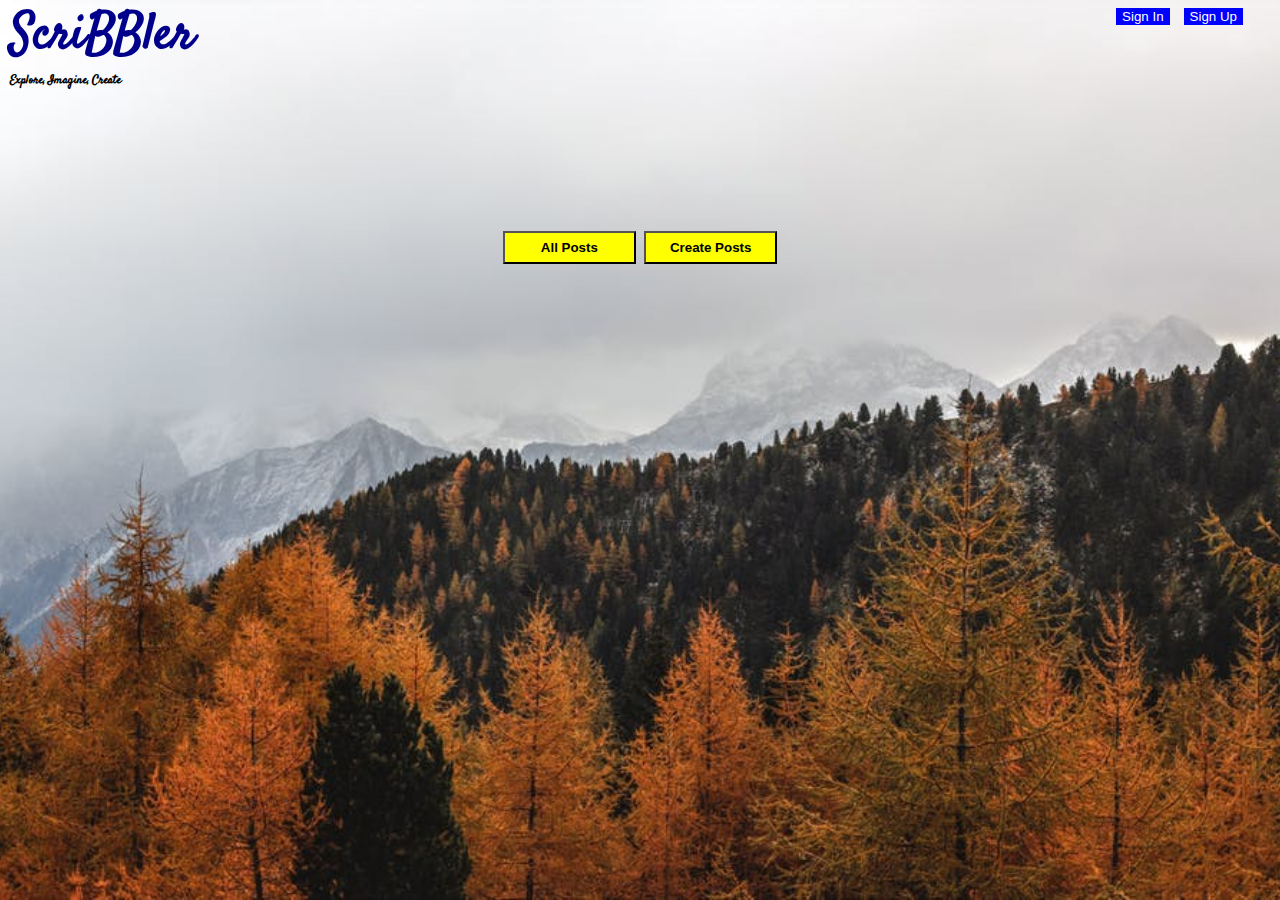
<file: Project6Scribbler/index.html>
<!DOCTYPE html>
<html>
<head>

    <!-- Place all CSS for header in this file -->
    <link href='css\header.css' rel='stylesheet' type='text/css'>
    <link href='https://fonts.googleapis.com/css?family=Satisfy' rel='stylesheet'>

    <!-- Place all CSS for the rest of the elements in this file -->
    <link href='css\index.css' rel='stylesheet' type='text/css'>

	<!-- Place all CSS for fonts in this file -->
    <link href='css\font.css' rel='stylesheet' type='text/css'>
    <meta name="viewport" content="width=device-width, initial-scale=1">

</head>
<body>
    <div id="main-container-div">

        <div class="header">
            <h1 id="scribbler">ScriBBler</h1>
            <h2 id="scribblerSub">Explore, Imagine, Create</h2>
            <div class="button-container">
            <button class="SignBtn" id ="SignInId" onclick="signInfunction()" style="cursor:pointer">Sign In</button>



            <button class="SignBtn" id ="SignUpId" onclick="signupfunction()" style="cursor:pointer">Sign Up</button>

		</div>

            </div>

        <div id="mySignInModal" class="modal">

            <div class="modal-content">
                <!-- The Modal (contains the Sign Up form) -->
                <form  >
                    <div class="modal-header">
                        <span class="closeSignIn">&times;</span>
                        <h1>Welcome Back!</h1>

                        <hr>
                    </div>


                    <div class="modal-body">


                        <label class="labelText"><b>Username</b></label>
                        <input type="text" placeholder="Enter Username" required maxlength="80" minlength="1" size="40">
                        <p></p>
                        <label class="labelText"><b>Password</b></label>
                        <input type="password" placeholder="Enter Password" name="psw" required maxlength="8" minlength="8" size="40">
                        <p></p>

                        <div class="modal-footer">
                            <p><button type="submit" class="signIn" size="50">Sign In</button></p>


                        </div>
                        <p id="not-a-member-id">
                            Not a member ? <span class="not-a-member" style="color:blue;font-weight:bold;cursor:pointer" onclick="not_a_member_func()">Sign Up</span>
                        </p>

                    </div>
                </form>
            </div>
        </div>
        <div id="mySignUpModal" class="modal">

    <div class="modal-content">
            <!-- The Modal (contains the Sign Up form) -->
            <form  >
                <div class="modal-header">
                    <span class="close">&times;</span>
                    <h1>Get Started</h1>

                    <hr>
                </div>


                <div class="modal-body">

                    <label class="labelText"><b>Full name</b></label>
                    <input type="text" placeholder="Enter Full Name" required  maxlength="80" minlength="1" size="40">
                    <p></p>
                    <label class="labelText"><b>Username</b></label>
                    <input type="text" placeholder="Enter Username" required maxlength="80" minlength="1" size="40">
                    <p></p>
                    <label class="labelText"><b>Password</b></label>
                    <input type="password" placeholder="Enter Password" name="psw" required maxlength="8" minlength="8" size="40">
                    <p></p>
                    <label class="labelText"><b>Confirm Password</b></label>
                    <input type="password" placeholder="Confirm Password" name="psw-repeat" required maxlength="8" minlength="8" size="40">
                    <p></p>
                    <div class="modal-footer">
                             <p><button type="submit" class="signup" size="50">Sign Up</button></p>
                    </div>
                </div>
            </form>
        </div>
        </div>



        	<!-- Insert code for Sign Up, Sign In button here. Add code for "ScriBBler" heading and the sub-heading -->


        <div class="postButtons">
            <div class="postBtn-Container">
                    <button class="postBtn" id="apbtn" onclick="parent.location='html/bloglist.html'" style="cursor:pointer"><b>All Posts</b></a></button>

				<button class="postBtn" onclick="createPostFunc()" style="cursor:pointer"><b>Create Posts</b></button>
                <!-- The Modal -->

            </div>
        	<!-- Insert code for All Posts & Create Post button here -->
			
     
        </div>
        <div id="postCreateModalId" class="postCreateModal">

            <!-- Modal content -->
            <div class="modal-content-postCreate">
                <form>
                    <div class="modal-header-postCreate">
                        <span class="close-postCreate">&times;</span>
                        <h1>Pen your Post</h1>
                    </div>
                    <div class="modal-body-postCreate">
                        <label class="labelTextPostCreate"><b>Title:</b></label>
                        <br>
                        <input type="text"  required maxlength="80" minlength="1" size="40">
                        <p></p>
                        <label class="labelTextPostCreate"><b>Content:</b></label>
                        <br>
                        <textarea  rows="10" cols="80"  required></textarea>
                        <p></p>

                    </div>
                    <div class="modal-footer-PostCreate">
                        <p><button type="submit" class="createBtn" size="50">Create</button></p>    </div>
                </form  >
            </div>

        </div>
    </div>



	<!-- Place all Javascript for header in this file -->
	<script src="js/header.js"></script>
	<!-- Place all Javascript for rest of the elements in this file -->
    <script src="js/index.js"></script>

</body>
</html>
</file>
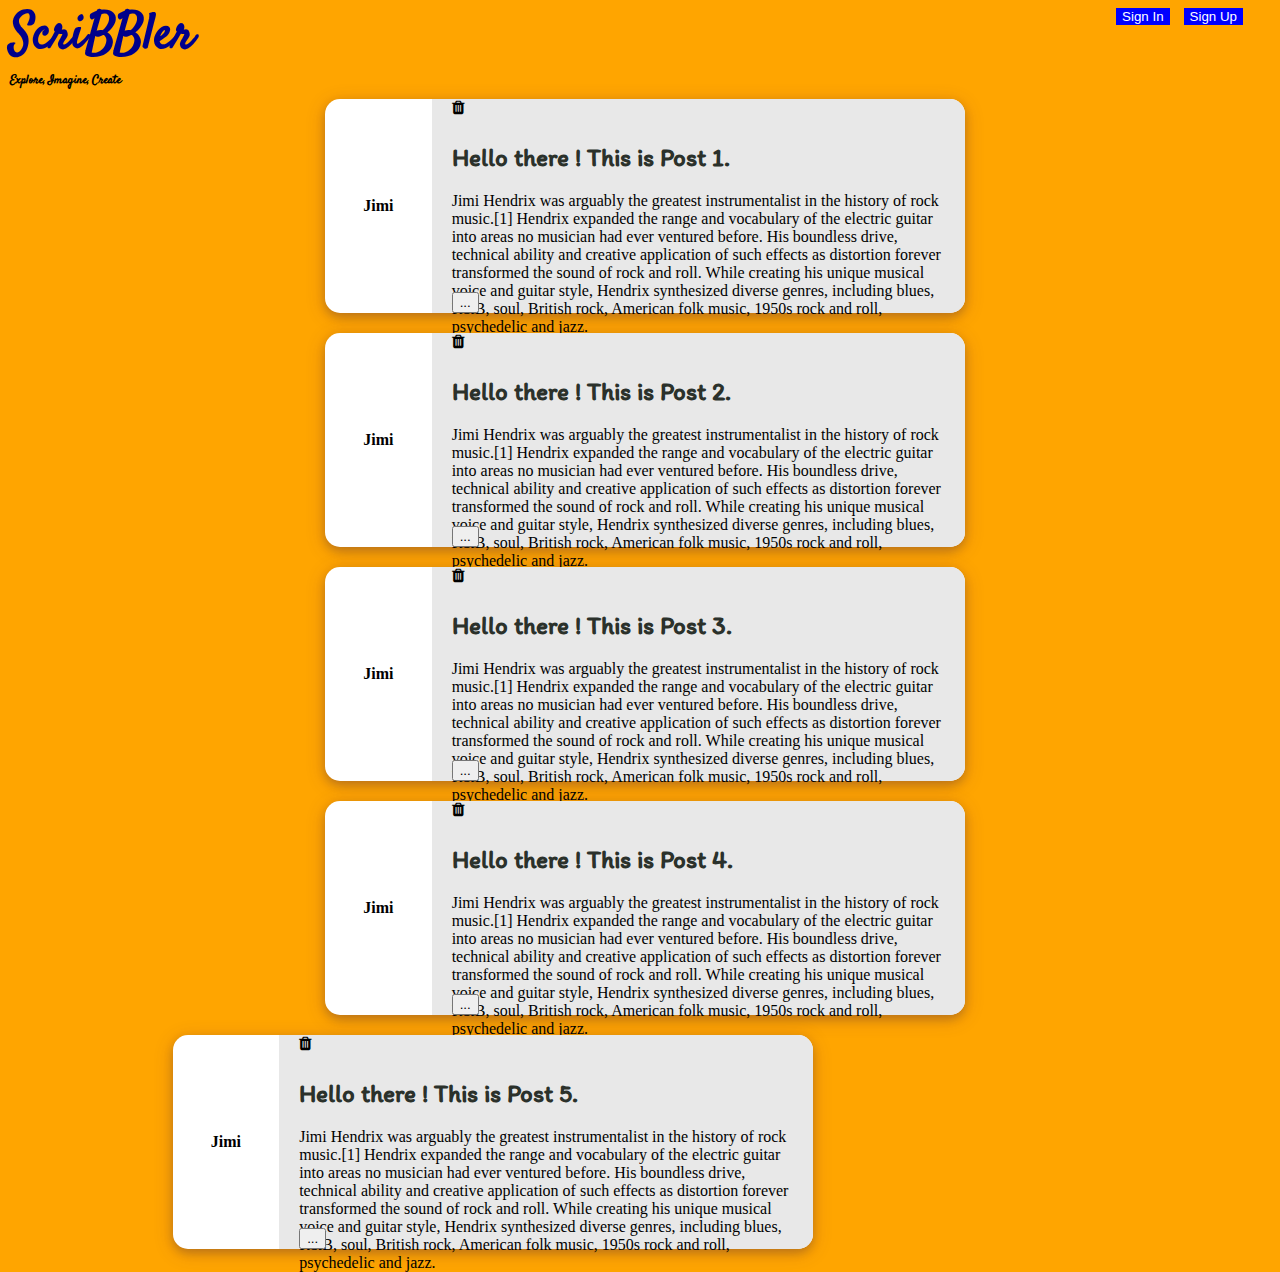
<file: Project6Scribbler/html/bloglist.html>
<!DOCTYPE html>
<html>

<head>
    <link href='..\css\bloglist.css' rel='stylesheet' type='text/css'>    
    <link href='..\css\header.css' rel='stylesheet' type='text/css'>
    <link href='..\css\font.css' rel='stylesheet' type='text/css'>
    <link rel="stylesheet" href="..\font-awesome-4.7.0/css/font-awesome.min.css">
    <style>
    </style>
</head>
<body>
    <div id="main-container-div">
        <div class="header">
 
            <!-- Insert code for Sign Up, Sign In button here. 
                 Add code for "ScriBBler" heading and the sub-heading -->
                <h1 id="scribbler">ScriBBler</h1>
                <h2 id="scribblerSub">Explore, Imagine, Create</h2>
             <div class="button-container">
            <button class="SignBtn" id ="SignInId" onclick="signInfunction()" style="cursor:pointer">Sign In</button>
            <button class="SignBtn" id ="SignUpId" onclick="signupfunction()" style="cursor:pointer">Sign Up</button>
         </div>
         </div>
</div>   
    <div >
        <!-- Insert code for Sign In modal here -->
		 <div id="mySignInModal" class="modal">

           <div class="modal-content">
          
                <form  >
                    <div class="modal-header">
                        <span class="closeSignIn">&times;</span>
                        <h1>Welcome Back!</h1>

                        <hr>
                    </div>
            <div class="modal-body">
                        <label class="labelText"><b>Username</b></label>
                        <input type="text" placeholder="Enter Username" required maxlength="80" minlength="1" size="40">
                        <p></p>
                        <label class="labelText"><b>Password</b></label>
                        <input type="password" placeholder="Enter Password" name="psw" required maxlength="8" minlength="8" size="40">
                        <p></p>
                            <div class="modal-footer">
                            <p><button type="submit" class="signIn" size="50">Sign In</button></p>
                         </div>
                        <p id="not-a-member-id">
                            Not a member ? <span class="not-a-member" style="color:blue;font-weight:bold;cursor:pointer" onclick="not_a_member_func()">Sign Up</span>
                        </p>

                    </div>
                </form>
            </div>
        </div>
    </div>
    <div>

        <!-- Insert code for Sign Up modal here -->
		<div id="mySignUpModal" class="modal">

    <div class="modal-content">
            
            <form  >
                <div class="modal-header">
                    <span class="close">&times;</span>
                    <h1>Get Started</h1>

                    <hr>
                </div>


                <div class="modal-body">

                    <label class="labelText"><b>Full name</b></label>
                    <input type="text" placeholder="Enter Full Name" required  maxlength="80" minlength="1" size="40">
                    <p></p>
                    <label class="labelText"><b>Username</b></label>
                    <input type="text" placeholder="Enter Username" required maxlength="80" minlength="1" size="40">
                    <p></p>
                    <label class="labelText"><b>Password</b></label>
                    <input type="password" placeholder="Enter Password" name="psw" required maxlength="8" minlength="8" size="40">
                    <p></p>
                    <label class="labelText"><b>Confirm Password</b></label>
                    <input type="password" placeholder="Confirm Password" name="psw-repeat" required maxlength="8" minlength="8" size="40">
                    <p></p>
                    <div class="modal-footer">
                             <p><button type="submit" class="signup" size="50">Sign Up</button></p>
                    </div>
                </div>
            </form>
        </div>
        </div>
            
    </div>
	

    <div class="allPostsContainer">
    <div class="post" >
        <div class="post-left">
            <p class="post-username">Jimi</p>
        </div>
        <div class="post-content">

            <!-- Insert code for Trash icon here -->
				<span class='trash' id="button1"><i class="fa fa-trash" ></i> </span>
            <p class="post-title">Hello there ! This is Post 1. </p>
            <p class="post-desc">Jimi Hendrix was arguably the greatest instrumentalist in the history of rock music.[1] Hendrix expanded the range and vocabulary of the electric guitar into areas no musician had ever ventured before. His boundless drive, technical ability and creative application of such effects as distortion forever transformed the sound of rock and roll. While creating his unique musical voice and guitar style, Hendrix synthesized diverse genres, including blues, R&B, soul, British rock, American folk music, 1950s rock and roll, psychedelic and jazz.</p>

            <!-- Insert code for ... icon here -->
			<input type="button" class="icon" value="..." onclick="window.open('./post.html','_self');">
			
                
        </div>
    </div>

    <div class="post" >
        <div class="post-left">
            <p class="post-username">Jimi</p>
        </div>
        <div class="post-content">

                <!-- Insert code for Trash icon here -->
					<span class='trash' id="button2"><i class="fa fa-trash" ></i> </span>
                <p class="post-title">Hello there ! This is Post 2. </p>
                <p class="post-desc">Jimi Hendrix was arguably the greatest instrumentalist in the history of rock music.[1] Hendrix expanded the range and vocabulary of the electric guitar into areas no musician had ever ventured before. His boundless drive, technical ability and creative application of such effects as distortion forever transformed the sound of rock and roll. While creating his unique musical voice and guitar style, Hendrix synthesized diverse genres, including blues, R&B, soul, British rock, American folk music, 1950s rock and roll, psychedelic and jazz.</p>

            
            <!-- Insert code for ... icon here -->
			<input type="button" class="icon" value="..." onclick="window.open('./post.html','_self');">
			
                
                
         
        </div>
    </div>


    <div class="post" >
        <div class="post-left">
            <p class="post-username">Jimi</p>
        </div>
        <div class="post-content">

            <!-- Insert code for Trash icon here -->
				<span class='trash' id="button3"><i class="fa fa-trash" ></i> </span>
                <p class="post-title">Hello there ! This is Post 3. </p>
                <p class="post-desc">Jimi Hendrix was arguably the greatest instrumentalist in the history of rock music.[1] Hendrix expanded the range and vocabulary of the electric guitar into areas no musician had ever ventured before. His boundless drive, technical ability and creative application of such effects as distortion forever transformed the sound of rock and roll. While creating his unique musical voice and guitar style, Hendrix synthesized diverse genres, including blues, R&B, soul, British rock, American folk music, 1950s rock and roll, psychedelic and jazz.</p>

            <!-- Insert code for ... icon here -->
			<input type="button" class="icon" value="..." onclick="window.open('./post.html','_self');">
	</div>
    </div>
    <div class="post" >
        <div class="post-left">
            <p class="post-username">Jimi</p>
        </div>
        <div class="post-content">

            <!-- Insert code for Trash icon here -->
				<span class='trash' id="button4"><i class="fa fa-trash" ></i> </span>
                <p class="post-title">Hello there ! This is Post 4. </p>
                <p class="post-desc">Jimi Hendrix was arguably the greatest instrumentalist in the history of rock music.[1] Hendrix expanded the range and vocabulary of the electric guitar into areas no musician had ever ventured before. His boundless drive, technical ability and creative application of such effects as distortion forever transformed the sound of rock and roll. While creating his unique musical voice and guitar style, Hendrix synthesized diverse genres, including blues, R&B, soul, British rock, American folk music, 1950s rock and roll, psychedelic and jazz.</p>

            <!-- Insert code for ... icon here -->
			<input type="button" class="icon" value="..." onclick="window.open('./post.html','_self');">
			
            
                
                
        </div>
    </div>
    <div class="post" >
            <div class="post-left">
                <p class="post-username">Jimi</p>
            </div>
            <div class="post-content">

                <!-- Insert code for Trash icon here -->
					<span class='trash' id="button5"><i class="fa fa-trash" ></i> </span>
                    <p class="post-title">Hello there ! This is Post 5. </p>
                    <p class="post-desc">Jimi Hendrix was arguably the greatest instrumentalist in the history of rock music.[1] Hendrix expanded the range and vocabulary of the electric guitar into areas no musician had ever ventured before. His boundless drive, technical ability and creative application of such effects as distortion forever transformed the sound of rock and roll. While creating his unique musical voice and guitar style, Hendrix synthesized diverse genres, including blues, R&B, soul, British rock, American folk music, 1950s rock and roll, psychedelic and jazz.</p>
                
                <!-- Insert code for ... icon here -->
            <input type="button" class="icon" value="..." onclick="window.open('./post.html','_self');">
			 
               
            </div>
        </div>

        <div>

            <!-- Insert code for delete modal here -->
            <div id="deleteModal" class="modal">
            <div class="modal-content"  id="trashContent">
               <span class="close">&times;</span>
                <P class="modal-header" id="trashHeader"> Are you sure want to delete the post?</P>

                <span>
			    <button type="button"  id="yesbutton">Yes</button>
			    <button type="button"  id="nobutton">No</button>
                </span>
            </div>

        </div>
        </div>
        
</div>
    <script src="..\js\bloglist.js">  </script>
    <script src="..\js\header.js"> </script>
</body>

</html>
</file>
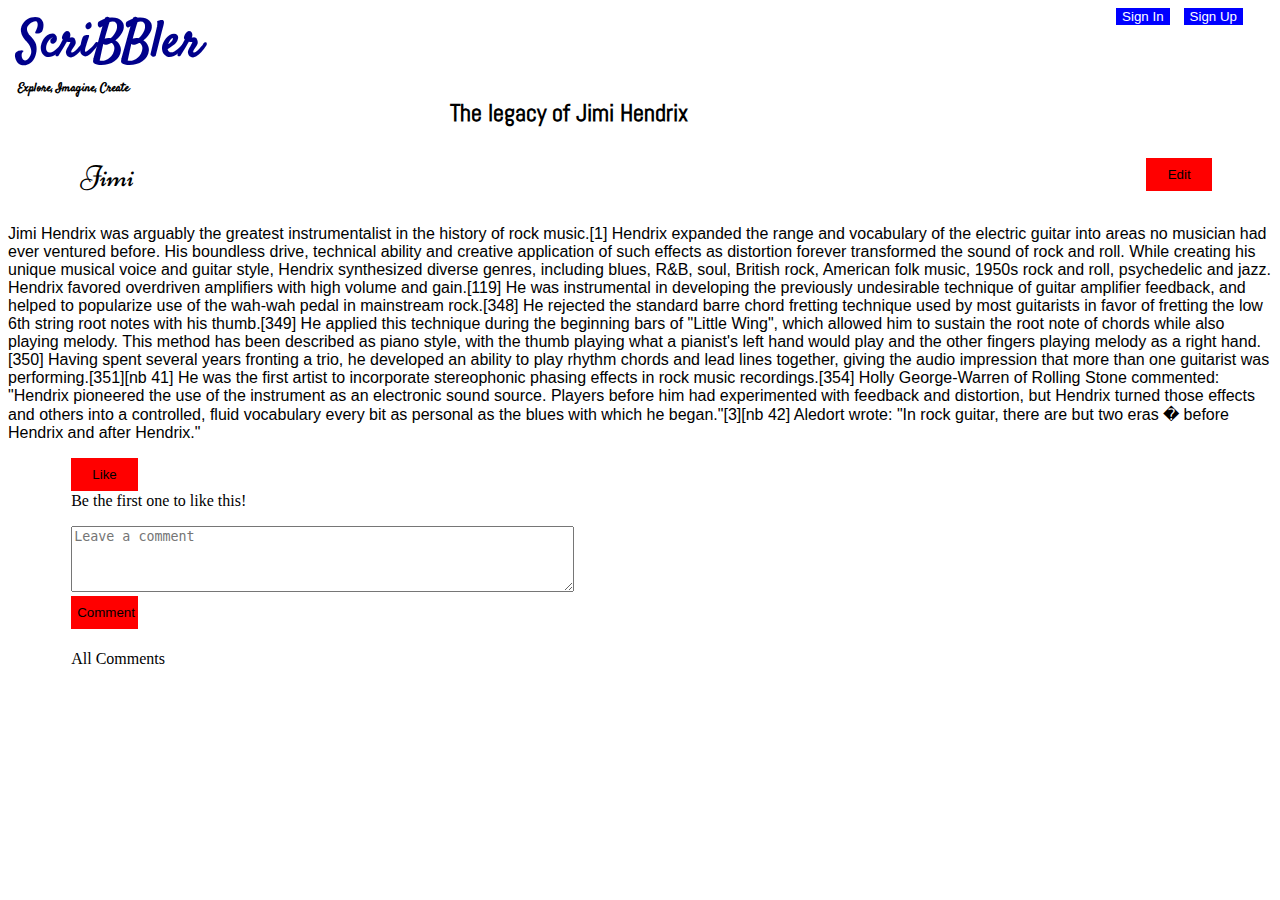
<file: Project6Scribbler/html/post.html>
<!DOCTYPE html>
<head>
        
        <link href='..\css\post.css' rel='stylesheet' type='text/css'>
        <link href='..\css\header.css' rel='stylesheet' type='text/css'>
        <link rel="stylesheet" href="..\font-awesome-4.7.0/css/font-awesome.min.css">
        <link href='..\css\font.css' rel='stylesheet' type='text/css'>
    <style>        
    </style>     
</head>
<body>
        <div class="header">
                <h1 id="scribbler">ScriBBler</h1>
                <h2 id="scribblerSub">Explore, Imagine, Create</h2>
                <div class="button-container">
                    <button class="SignBtn" id ="SignInId" onclick="signInfunction()" style="cursor:pointer">Sign In</button>
                    <button class="SignBtn" id ="SignUpId" onclick="signupfunction()" style="cursor:pointer">Sign Up</button>

                </div>

                <!-- Insert code for Sign Up, Sign In button here.
                     Add code for "ScriBBler" heading and the sub-heading -->

        </div>

    <div class="blogContent">
        <div id="blogTitle" class="blogTite">
        <h id="blogTitleNew" contenteditable="false">The legacy of Jimi Hendrix</h>
    </div>

<div class="blogAuthor">
    <!-- Insert code for Edit/Save button and  -->

    <p>Jimi
    <button id ="EditSaveBtn" value="Edit" onclick="EditSaveButtonFunc()" style="background-color: red; color:black ;border: none">Edit</button>
    </p>
</div>

<div class="blogText">
    <p id="blogBody" contenteditable="false"  >
            Jimi Hendrix was arguably the greatest instrumentalist in the history of rock music.[1] Hendrix expanded the range and vocabulary of the electric guitar into areas no musician had ever ventured before. His boundless drive, technical ability and creative application of such effects as distortion forever transformed the sound of rock and roll. While creating his unique musical voice and guitar style, Hendrix synthesized diverse genres, including blues, R&B, soul, British rock, American folk music, 1950s rock and roll, psychedelic and jazz. Hendrix favored overdriven amplifiers with high volume and gain.[119] He was instrumental in developing the previously undesirable technique of guitar amplifier feedback, and helped to popularize use of the wah-wah pedal in mainstream rock.[348] He rejected the standard barre chord fretting technique used by most guitarists in favor of fretting the low 6th string root notes with his thumb.[349] He applied this technique during the beginning bars of "Little Wing", which allowed him to sustain the root note of chords while also playing melody. This method has been described as piano style, with the thumb playing what a pianist's left hand would play and the other fingers playing melody as a right hand.[350] Having spent several years fronting a trio, he developed an ability to play rhythm chords and lead lines together, giving the audio impression that more than one guitarist was performing.[351][nb 41] He was the first artist to incorporate stereophonic phasing effects in rock music recordings.[354] Holly George-Warren of Rolling Stone commented: "Hendrix pioneered the use of the instrument as an electronic sound source. Players before him had experimented with feedback and distortion, but Hendrix turned those effects and others into a controlled, fluid vocabulary every bit as personal as the blues with which he began."[3][nb 42] Aledort wrote: "In rock guitar, there are but two eras � before Hendrix and after Hendrix."
    </p>
</div>

    <!-- Insert code for Like button, Comment button, Comment box here-->
        <div class="like">

            <button id ="LikeBtn" value="Like" data-count="0" onclick="LikeButtonFunc()" style="background-color: red; color:black ;border: none">Like</button>
            <br>
            <p id="LikeCount">Be the first one to like this!</p>
        </div>

        <div class="comment">
            <textarea id="comments" rows="4" cols="60"  required placeholder="Leave a comment"></textarea>
            <br>
            <button id ="commentBtn"  onclick="commentButtonFunc()" style="background-color: red; color:black ;border: none">Comment</button>
            <br>
            <br>
            <br>

        </div>
        <label id="allComments">All Comments</label>
        <br>
        <div class= "commnetsSection">


        </div>
    </div>



    <script src="..\js\post.js" ></script>
    <script src="..\js\header.js">             
    </script>
    
</body>
</file>
